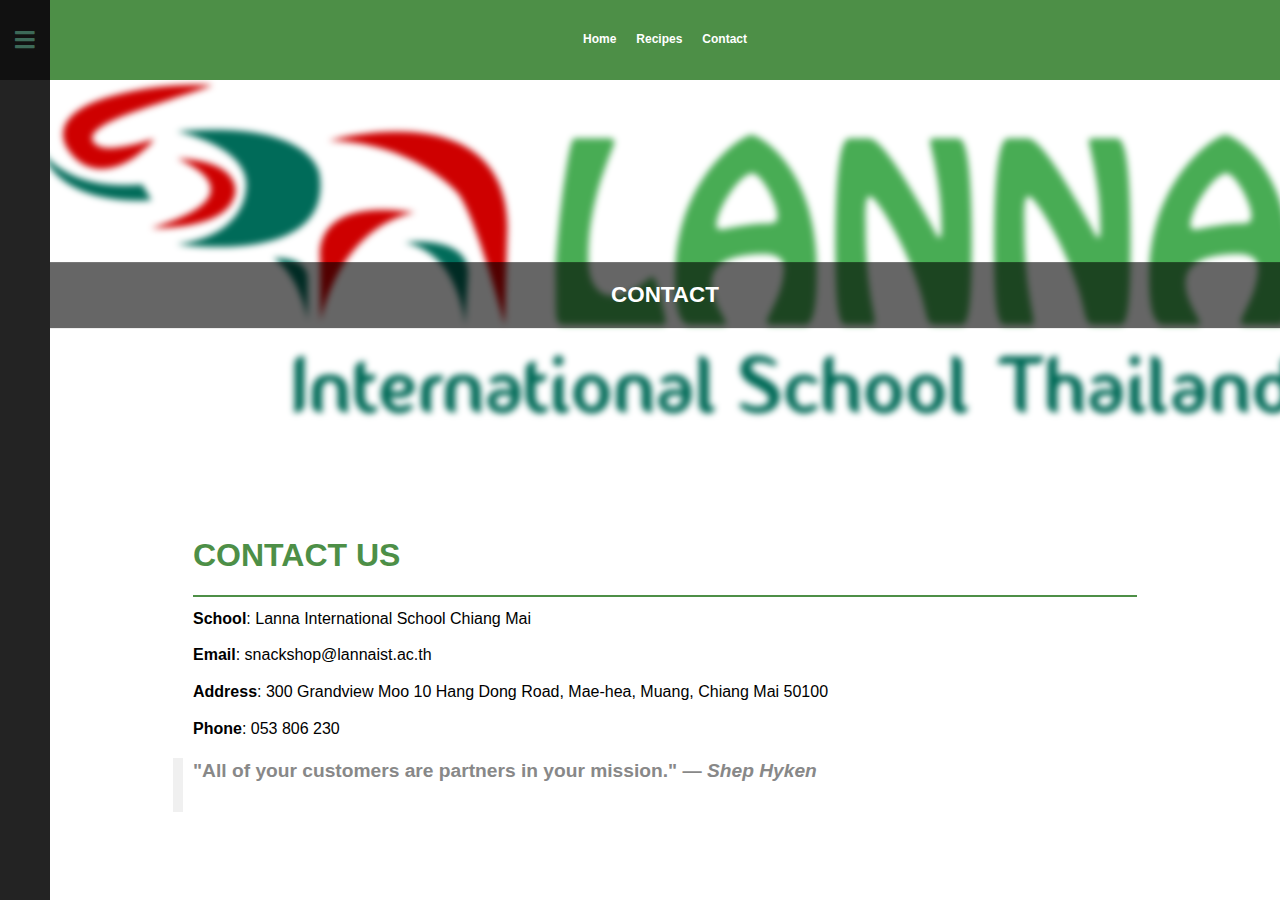
<file: contact.html>
<!DOCTYPE html>
<html lang="en-US">
    <head><link rel="stylesheet" href="normalize.css">
        <meta charset="UTF-8">
        <meta name="viewport" content="width=device-width, initial-scale=1.0">
        <link rel="stylesheet" type="text/css" href="index.css">
    </head>
    <body id="home" class="open-left">
        <div id="offcanvas-left" class="hide">
            <ul>
                <li><a href="index.html">Home </a></li>
                <li><a href="recipes.html">Recipes </a></li>
                <li><a href="contact.html">Contact </a></li>
            </ul>
        </div>
        <div class="togglebar">
            <!-- adds the class of hide to .offcanvas.left -->
            <div class="toggle" onclick="toggleLeft()">
                <i class="fa fa-bars"></i>
            </div>
        </div>
        <div class="center">
            <header>
                <nav>
                    <ul>
                        <li><a href="index.html">Home </a></li>
                        <li><a href="recipes.html">Recipes </a></li>
                        <li><a href="contact.html">Contact </a></li>
                    </ul>
                </nav>
            </header>
            <section>
                <main>
                    <article>
                        <figure class="hero">
                            <img src="images/listlogo.png" alt="The logo for Lanna International School."/>
                            <figcaption>
                                <h1>Contact</h1>
                            </figcaption>
                        </figure>
                        <h2 style="font-size: 2em">CONTACT US</h2>
                        <hr>
                        <p>
                            <b>School</b>: Lanna International School Chiang Mai
                            <br></br>
                            <b>Email</b>: snackshop@lannaist.ac.th
                            <br></br>
                            <b>Address</b>: 300 Grandview Moo 10 Hang Dong Road, Mae-hea, Muang, Chiang Mai 50100
                            <br></br>
                            <b>Phone</b>: 053 806 230
                        </p>
                        <br></br>
                        <blockquote cite="http://twitter.com">
                            <b>"All of your customers are partners in your mission." — <i>Shep Hyken</i></b>
                            <br></br>
                        </blockquote>
                       

                    </article>
                </main>
    
     
<footer>
    <section>
        <table class="styled">
            <tr>
                <th colspan="2">Working Hours</th>
            </tr>
            <tr>
                <td>Breaktime</td>
                <td>11:05 AM - 11:25 AM</td>
            </tr>
            <tr>
                <td>Lunchtime</td>
                <td>12:45 PM - 1:30 PM</td>
            </tr>
        </table>
    </section>
</footer>
</section>          
</div>
<script type="text/javascript" src="index.js"></script>
</body>
        </div>                 
        <script type="text/javascript" src="index.js"></script>
    </body>

</html>
</file>
<file: index.css>
@import url(https://use.fontawesome.com/releases/v5.0.6/css/all.css);
#home {
    --first-color: #4d8f47;
    --second-color: #3d6958;    
    --light-gray: lightgray;
}

#next {
    --first-color: #3d6958;
    --second-color: #4d8f47;    
    --light-gray: lightgray;
}
html,body {
    padding: 0;
    height: 100%;
    margin: 0px;
    overflow: hidden;
}
h1,h2,h3,h4,h5,h6 {
    margin-bottom: 0.2em;
    padding-bottom: 0.2em;
    color: var(--first-color);
    font-family: "Avenir", sans-serif;
}
p {
    margin-top: 5px;
    margin-bottom: 10px;
    font-family: "Avenir", sans-serif;
}
body {
    display: flex;
    font-family: "Avenir", sans-serif;
}
.wrap {
    left: 280px;
}
#offcanvas-left,
#offcanvas-right {
    flex: 0 0 280px;
    background-color: #111;
    color: white;
    transition-duration: .5s;
}
#offcanvas-left.hide {
    margin-left: -280px;
}
#offcanvas-right.hide {
    margin-right: -280px;
}
.togglebar {
    background-color: #232323;
    flex: 0 0;
    min-width: 50px;
    max-width: 5px;
}
.toggle i {
    height: 80px;
    font-size: 1.4em;
    width: 100%;
    color: var(--first-color);
    display: flex;   
    align-items: center;
    justify-content: center;
    background-color: #111;
}
.toggle i:hover {
    color: var(--second-color);
}
.center {
    display: flex;
    flex-direction: column;
    flex: 1 1 auto;
    min-width: 95%;
}
.center header {
    background-color: var(--first-color);
    color: white;
}
header {
    background-color: #4d8f47;
    flex: 0 0 40px;
    color: white;
    
    /* justify-content: center; */
    padding: 20px;
}
header nav {
    background-color: transparent;
}
header nav ul {
    display: flex;
    justify-content: space-between;
    width: 100%;
}
header nav a {
    color: white;
    text-decoration: none;
    font-size: 12px;
}
.center header nav a:hover {
    text-decoration: underline
}
nav {
    background-color: #f0f0f0;
}
nav ul {
    padding: 0;
    margin: 0;
    display: flex;
    justify-content: space-around;

}
nav ul li{
    list-style-type: none;
    padding-left: 0;
    margin-left: 0;
    display: inline-flex;
    padding: 10px;
}
nav a {
    text-decoration: none;
}
nav a:hover {
    text-decoration: underline;
}

.center section {
    flex: 1 1 auto;
    overflow-y: auto;
}

header {
    display: flex;
    align-items: center;
    justify-content: center;
    font-weight: bold;
}

figure.hero {
    position: relative;
    height: 0;
    padding-left: 0;
    padding-bottom: 35%;
    overflow: hidden;
    margin: 0;
}
figure.hero img {
	-webkit-filter: blur(3px);
	filter: blur(3px);
    transform: scale(1.03);
}
figure.hero figcaption{
    position: absolute;
    font-style: normal;
    padding: 0;
    margin: 0;
    left: 0;
    top: 50%;
    color: white;
    
    transform: translateY(-50%);
    text-align: center;
    width: 100%;
    background-color: rgba(0,0,0,.6);
    padding: 20px 0;
}
figure.hero figcaption * {
    font-weight: bold;
    font-size: 1.4em;
    text-transform: uppercase;
    color: white;
    margin: 0;
    padding: 0;
}
#offcanvas-left ul,
#offcanvas-right ul {
    padding: 0
}
#offcanvas-left ul li,
#offcanvas-right ul li {
    color: white;
    list-style-type: none;
    padding-left: 0;
    margin-left: 0;
    padding: 10px; 
    border-bottom: 1px solid #222
    
}
#offcanvas-left a,
#offcanvas-right a {
    color: white;
    text-decoration: none;
}

#offcanvas-left li:hover a,
#offcanvas-right li:hover a {
    color: var(--first-color);
}


footer {
    display: grid;
    grid-template-columns: 10% 1fr 1fr 10%;
    grid-column-gap: 20px;
    background-color: var(--second-color);
    flex: 0 0 80px;
    flex-direction: row;
    padding: 40px 0px;
    /* min-height: 80px; */
}
footer section:first-child {
    grid-column: 2;
}
.no-style li {
    list-style-type: none;
}

.no-style ul {
    margin-top: 0;
    padding: 0;
}

.no-style b {
    margin-bottom: 0;
    padding: 0;
}
.no-style address {
    font-style: normal;
}
form {
    /* width: 100%; */
    background-color: white;
    padding: 20px;
    /* display: flex; */
    /* flex-direction: row; */
    border-radius: 5px;
    display: flex;
    flex-direction: column;
    /* max-width: 425px; */
    /* width: 100%; */
    /* padding: 20px 20px; */
}

form input, textarea {
    margin: 10px 0;
    border: 0;
    background-color: lightgray;
    border-radius: 5px;
    padding: 10px;
}

form input[type=submit] {
    /* width: 100%; */
    background-color: var(--first-color);
}

form textarea {
    min-height: 60px;
    max-height: 100px;
    resize: vertical;
}

main {
    min-height: 500px;
}
article {
    display: grid;
    grid-template-columns: 10% 1fr 10%;
    grid-column-gap: 20px;
    padding-bottom: 100px;
}

article > * {
    grid-column: 2;
    min-width: 0;
}

article > figure {
    grid-column: 1 / -1;
    margin-bottom: 20px;
}

article > aside {
    grid-column: 3;
    color: #666;
    font-size: 0.8em;
    padding-right: 20px;
}

article > blockquote {
    grid-column: 2 / -2;
    margin: 10px 0;
    color: #888;
    font-size: 1.2em;
    line-height: 1.4em;
    border-left: 10px solid #f0f0f0;
    padding-left: 10px;
    margin-left: -20px;
}


/* Table styles */

table.styled {
    width: 100%;
    border-collapse: collapse;
}
table.styled thead, table.styled th {
    background-color: #dfdfdf;
    width: 5%;
}
table.styled thead, table.styled th {
    text-align: center;
}
table.styled th, table.styled td {
    border: 1px solid lightgray;
    padding: 5px;
}
footer table.styled th {
    background: none;
    text-align: left;
}
footer table.styled th, footer table.styled td {
    border: 0;
}



p mark {
    background-color: var(--first-color);
    padding: 0 5px;
    color: white;
    font-weight: normal;
}
hr {
    background-color: var(--first-color);
    height: 2px;
    width: 100%;
    border: 0;
}
/* General styling */


img {
    width: 100%;
}

.line-numbers a {
    text-decoration: none;
    color: #000;
    padding-right: 1em;
}

code {
    background: #eee;
    padding: 2px 5px;
}

pre {
    background: #eee;
    padding: 10px 15px;
    overflow: auto;
}

pre > code {
    padding: 0;
}
.responsive-vid {
	position: relative;
	padding-bottom: 56.25%; /* 16:9 */
	padding-top: 25px;
	height: 0;
}
.responsive-vid iframe,
.responsive-vid video {
	position: absolute;
	top: 0;
	left: 0;
	width: 100%;
	height: 100%;
}
.croissant {
    width: 80%;
}
.mooping {
    width: 80%;
}
.pizza {
    width: 80%;
}
.pretzel {
    width: 80%;
}
.croissant2 {
    width: 50%;
}
.mooping2 {
    width: 50%;
}
.pizza2 {
    width: 50%;
}
.pretzel2 {
    width: 50%;
}
</file>
